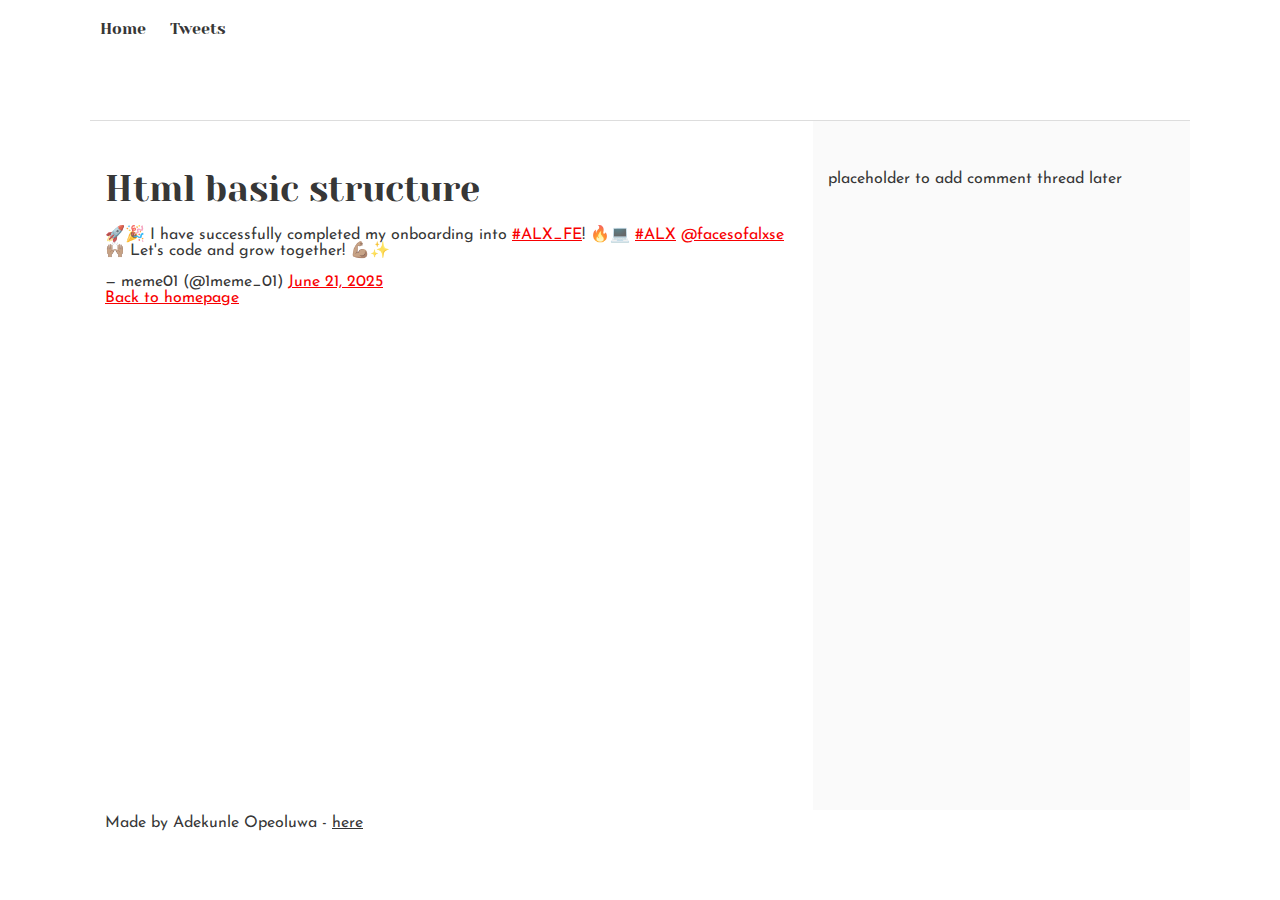
<file: css_basic/tweets.html>
<!DOCTYPE html>
<html lang="en">
<head>
    <meta charset="UTF-8">
    <meta name="viewport" content="width=device-width, initial-scale=1.0">
    <title>Tweets</title>
    <link href="base.css" rel="stylesheet">
    <link href="styles.css" rel="stylesheet">
</head>
<body>
    <header>
        <ul>
            <li><a href="index.html">Home</a></li>
            <li><a href="tweets.html">Tweets</a></li>
        </ul>
    </header>
    <main>
        <article>
        <h1>Html basic structure</h1>
        <blockquote class="twitter-tweet">
            <p lang="en" dir="ltr">🚀🎉 I have successfully completed my onboarding into 
                <a href="https://twitter.com/hashtag/ALX_FE?src=hash&amp;ref_src=twsrc%5Etfw">#ALX_FE</a>! 🔥💻 
                <a href="https://twitter.com/hashtag/ALX?src=hash&amp;ref_src=twsrc%5Etfw">#ALX</a> 
                <a href="https://twitter.com/facesofalxse?ref_src=twsrc%5Etfw">@facesofalxse</a> 🙌🏽 
                Let&#39;s code and grow together! 💪🏽✨</p>&mdash; meme01 (@1meme_01) 
                <a href="https://twitter.com/1meme_01/status/1936557851784184122?ref_src=twsrc%5Etfw">June 21, 2025</a>
        </blockquote> 
        <script async src="https://platform.twitter.com/widgets.js" charset="utf-8"></script>
        <a href="index.html">Back to homepage</a>
        </article>
        <aside>placeholder to add comment thread later</aside>
    </main>
    <footer>
        <p>Made by Adekunle Opeoluwa - <a href="https://www.linkedin.com/in/adekunle-opeoluwa-55aa12103/" target="_blank">here</a></p>
    </footer>
</body>
</html>
</file>
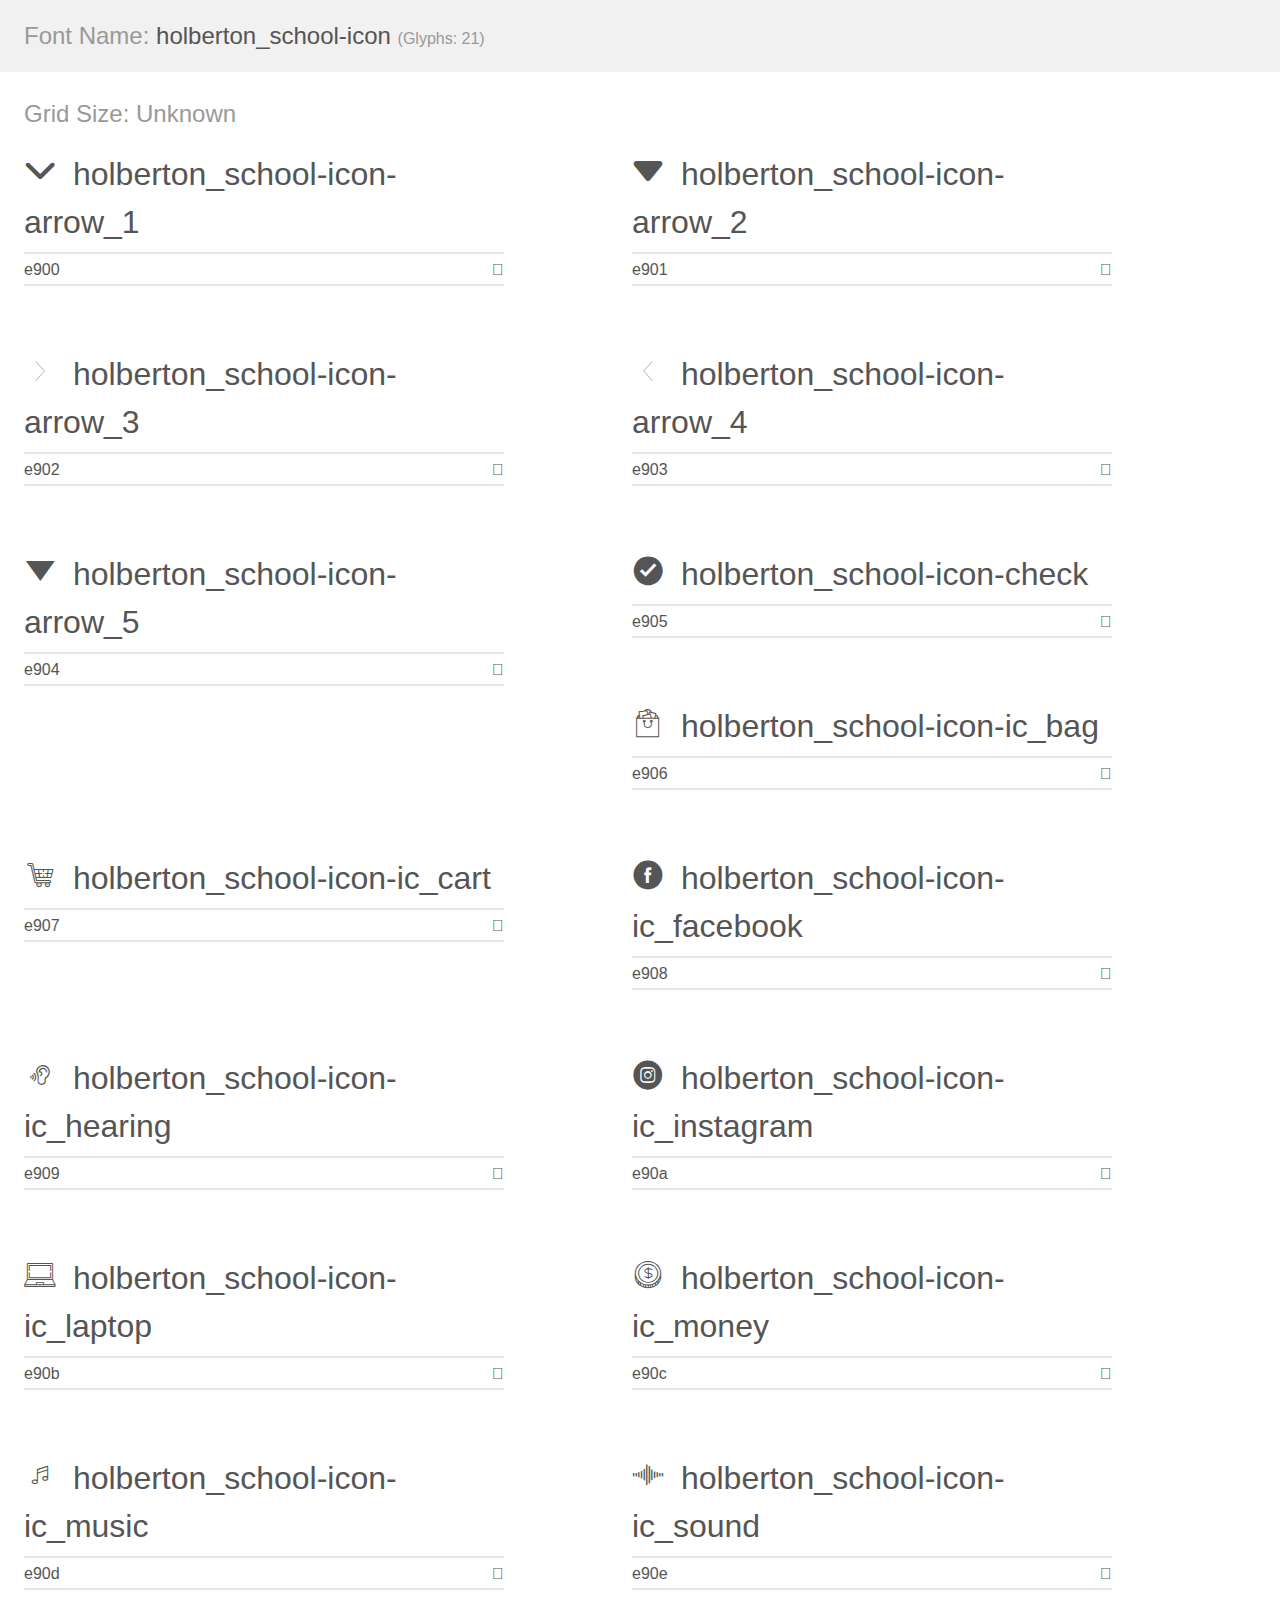
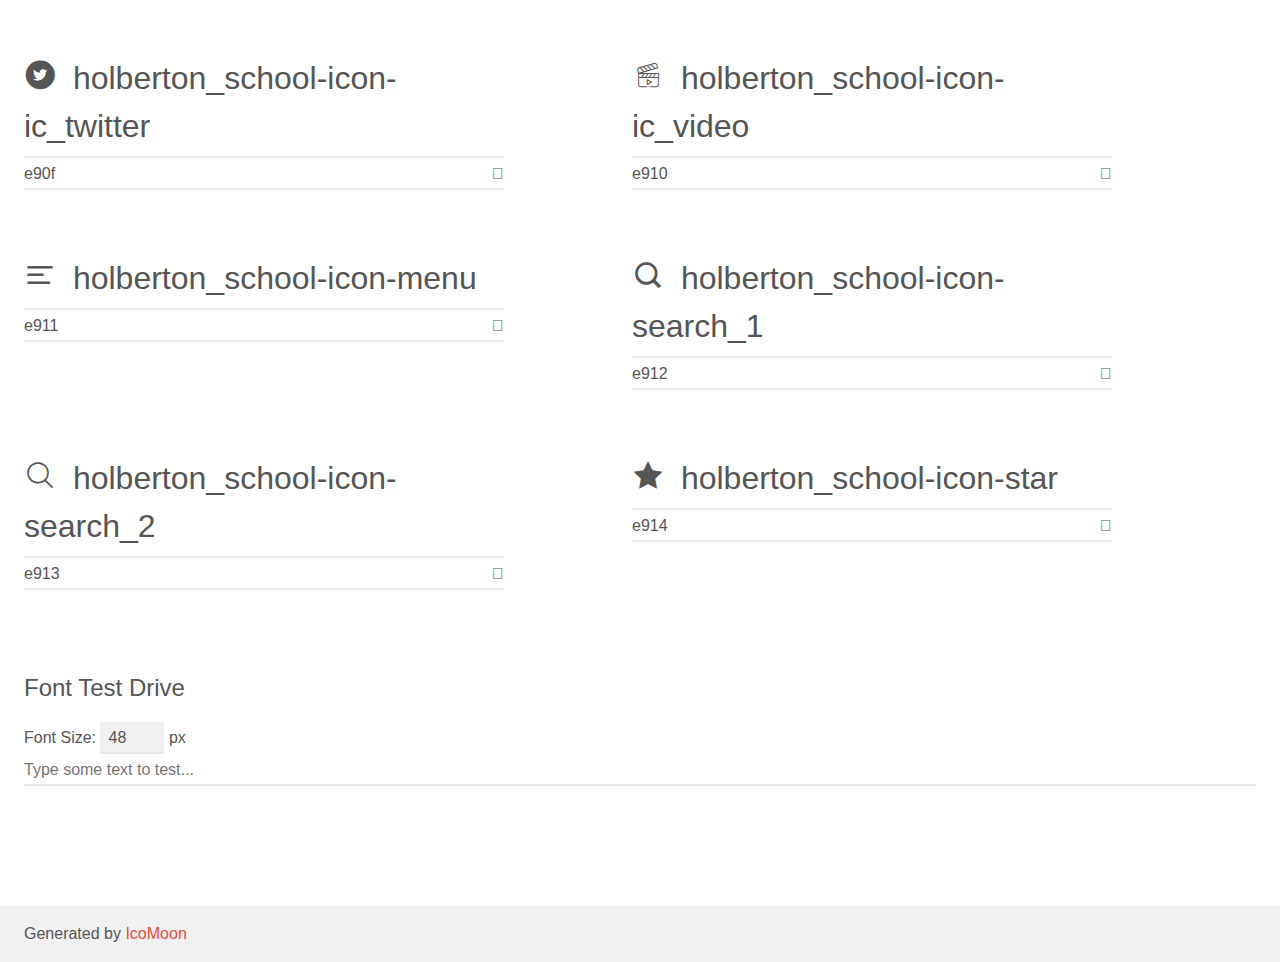
<file: headphones/holberton_school-icon/demo.html>
<!doctype html>
<html>
<head>
    <meta charset="utf-8">
    <title>IcoMoon Demo</title>
    <meta name="description" content="An Icon Font Generated By IcoMoon.io">
    <meta name="viewport" content="width=device-width, initial-scale=1">
    <link rel="stylesheet" href="demo-files/demo.css">
    <link rel="stylesheet" href="style.css"></head>
<body>
    <div class="bgc1 clearfix">
        <h1 class="mhmm mvm"><span class="fgc1">Font Name:</span> holberton_school-icon <small class="fgc1">(Glyphs:&nbsp;21)</small></h1>
    </div>
    <div class="clearfix mhl ptl">
        <h1 class="mvm mtn fgc1">Grid Size: Unknown</h1>
        <div class="glyph fs1">
            <div class="clearfix bshadow0 pbs">
                <span class="holberton_school-icon-arrow_1"></span>
                <span class="mls"> holberton_school-icon-arrow_1</span>
            </div>
            <fieldset class="fs0 size1of1 clearfix hidden-false">
                <input type="text" readonly value="e900" class="unit size1of2" />
                <input type="text" maxlength="1" readonly value="&#xe900;" class="unitRight size1of2 talign-right" />
            </fieldset>
            <div class="fs0 bshadow0 clearfix hidden-true">
                <span class="unit pvs fgc1">liga: </span>
                <input type="text" readonly value="" class="liga unitRight" />
            </div>
        </div>
        <div class="glyph fs1">
            <div class="clearfix bshadow0 pbs">
                <span class="holberton_school-icon-arrow_2"></span>
                <span class="mls"> holberton_school-icon-arrow_2</span>
            </div>
            <fieldset class="fs0 size1of1 clearfix hidden-false">
                <input type="text" readonly value="e901" class="unit size1of2" />
                <input type="text" maxlength="1" readonly value="&#xe901;" class="unitRight size1of2 talign-right" />
            </fieldset>
            <div class="fs0 bshadow0 clearfix hidden-true">
                <span class="unit pvs fgc1">liga: </span>
                <input type="text" readonly value="" class="liga unitRight" />
            </div>
        </div>
        <div class="glyph fs1">
            <div class="clearfix bshadow0 pbs">
                <span class="holberton_school-icon-arrow_3"></span>
                <span class="mls"> holberton_school-icon-arrow_3</span>
            </div>
            <fieldset class="fs0 size1of1 clearfix hidden-false">
                <input type="text" readonly value="e902" class="unit size1of2" />
                <input type="text" maxlength="1" readonly value="&#xe902;" class="unitRight size1of2 talign-right" />
            </fieldset>
            <div class="fs0 bshadow0 clearfix hidden-true">
                <span class="unit pvs fgc1">liga: </span>
                <input type="text" readonly value="" class="liga unitRight" />
            </div>
        </div>
        <div class="glyph fs1">
            <div class="clearfix bshadow0 pbs">
                <span class="holberton_school-icon-arrow_4"></span>
                <span class="mls"> holberton_school-icon-arrow_4</span>
            </div>
            <fieldset class="fs0 size1of1 clearfix hidden-false">
                <input type="text" readonly value="e903" class="unit size1of2" />
                <input type="text" maxlength="1" readonly value="&#xe903;" class="unitRight size1of2 talign-right" />
            </fieldset>
            <div class="fs0 bshadow0 clearfix hidden-true">
                <span class="unit pvs fgc1">liga: </span>
                <input type="text" readonly value="" class="liga unitRight" />
            </div>
        </div>
        <div class="glyph fs1">
            <div class="clearfix bshadow0 pbs">
                <span class="holberton_school-icon-arrow_5"></span>
                <span class="mls"> holberton_school-icon-arrow_5</span>
            </div>
            <fieldset class="fs0 size1of1 clearfix hidden-false">
                <input type="text" readonly value="e904" class="unit size1of2" />
                <input type="text" maxlength="1" readonly value="&#xe904;" class="unitRight size1of2 talign-right" />
            </fieldset>
            <div class="fs0 bshadow0 clearfix hidden-true">
                <span class="unit pvs fgc1">liga: </span>
                <input type="text" readonly value="" class="liga unitRight" />
            </div>
        </div>
        <div class="glyph fs1">
            <div class="clearfix bshadow0 pbs">
                <span class="holberton_school-icon-check"></span>
                <span class="mls"> holberton_school-icon-check</span>
            </div>
            <fieldset class="fs0 size1of1 clearfix hidden-false">
                <input type="text" readonly value="e905" class="unit size1of2" />
                <input type="text" maxlength="1" readonly value="&#xe905;" class="unitRight size1of2 talign-right" />
            </fieldset>
            <div class="fs0 bshadow0 clearfix hidden-true">
                <span class="unit pvs fgc1">liga: </span>
                <input type="text" readonly value="" class="liga unitRight" />
            </div>
        </div>
        <div class="glyph fs1">
            <div class="clearfix bshadow0 pbs">
                <span class="holberton_school-icon-ic_bag"></span>
                <span class="mls"> holberton_school-icon-ic_bag</span>
            </div>
            <fieldset class="fs0 size1of1 clearfix hidden-false">
                <input type="text" readonly value="e906" class="unit size1of2" />
                <input type="text" maxlength="1" readonly value="&#xe906;" class="unitRight size1of2 talign-right" />
            </fieldset>
            <div class="fs0 bshadow0 clearfix hidden-true">
                <span class="unit pvs fgc1">liga: </span>
                <input type="text" readonly value="" class="liga unitRight" />
            </div>
        </div>
        <div class="glyph fs1">
            <div class="clearfix bshadow0 pbs">
                <span class="holberton_school-icon-ic_cart"></span>
                <span class="mls"> holberton_school-icon-ic_cart</span>
            </div>
            <fieldset class="fs0 size1of1 clearfix hidden-false">
                <input type="text" readonly value="e907" class="unit size1of2" />
                <input type="text" maxlength="1" readonly value="&#xe907;" class="unitRight size1of2 talign-right" />
            </fieldset>
            <div class="fs0 bshadow0 clearfix hidden-true">
                <span class="unit pvs fgc1">liga: </span>
                <input type="text" readonly value="" class="liga unitRight" />
            </div>
        </div>
        <div class="glyph fs1">
            <div class="clearfix bshadow0 pbs">
                <span class="holberton_school-icon-ic_facebook"></span>
                <span class="mls"> holberton_school-icon-ic_facebook</span>
            </div>
            <fieldset class="fs0 size1of1 clearfix hidden-false">
                <input type="text" readonly value="e908" class="unit size1of2" />
                <input type="text" maxlength="1" readonly value="&#xe908;" class="unitRight size1of2 talign-right" />
            </fieldset>
            <div class="fs0 bshadow0 clearfix hidden-true">
                <span class="unit pvs fgc1">liga: </span>
                <input type="text" readonly value="" class="liga unitRight" />
            </div>
        </div>
        <div class="glyph fs1">
            <div class="clearfix bshadow0 pbs">
                <span class="holberton_school-icon-ic_hearing"></span>
                <span class="mls"> holberton_school-icon-ic_hearing</span>
            </div>
            <fieldset class="fs0 size1of1 clearfix hidden-false">
                <input type="text" readonly value="e909" class="unit size1of2" />
                <input type="text" maxlength="1" readonly value="&#xe909;" class="unitRight size1of2 talign-right" />
            </fieldset>
            <div class="fs0 bshadow0 clearfix hidden-true">
                <span class="unit pvs fgc1">liga: </span>
                <input type="text" readonly value="" class="liga unitRight" />
            </div>
        </div>
        <div class="glyph fs1">
            <div class="clearfix bshadow0 pbs">
                <span class="holberton_school-icon-ic_instagram"></span>
                <span class="mls"> holberton_school-icon-ic_instagram</span>
            </div>
            <fieldset class="fs0 size1of1 clearfix hidden-false">
                <input type="text" readonly value="e90a" class="unit size1of2" />
                <input type="text" maxlength="1" readonly value="&#xe90a;" class="unitRight size1of2 talign-right" />
            </fieldset>
            <div class="fs0 bshadow0 clearfix hidden-true">
                <span class="unit pvs fgc1">liga: </span>
                <input type="text" readonly value="" class="liga unitRight" />
            </div>
        </div>
        <div class="glyph fs1">
            <div class="clearfix bshadow0 pbs">
                <span class="holberton_school-icon-ic_laptop"></span>
                <span class="mls"> holberton_school-icon-ic_laptop</span>
            </div>
            <fieldset class="fs0 size1of1 clearfix hidden-false">
                <input type="text" readonly value="e90b" class="unit size1of2" />
                <input type="text" maxlength="1" readonly value="&#xe90b;" class="unitRight size1of2 talign-right" />
            </fieldset>
            <div class="fs0 bshadow0 clearfix hidden-true">
                <span class="unit pvs fgc1">liga: </span>
                <input type="text" readonly value="" class="liga unitRight" />
            </div>
        </div>
        <div class="glyph fs1">
            <div class="clearfix bshadow0 pbs">
                <span class="holberton_school-icon-ic_money"></span>
                <span class="mls"> holberton_school-icon-ic_money</span>
            </div>
            <fieldset class="fs0 size1of1 clearfix hidden-false">
                <input type="text" readonly value="e90c" class="unit size1of2" />
                <input type="text" maxlength="1" readonly value="&#xe90c;" class="unitRight size1of2 talign-right" />
            </fieldset>
            <div class="fs0 bshadow0 clearfix hidden-true">
                <span class="unit pvs fgc1">liga: </span>
                <input type="text" readonly value="" class="liga unitRight" />
            </div>
        </div>
        <div class="glyph fs1">
            <div class="clearfix bshadow0 pbs">
                <span class="holberton_school-icon-ic_music"></span>
                <span class="mls"> holberton_school-icon-ic_music</span>
            </div>
            <fieldset class="fs0 size1of1 clearfix hidden-false">
                <input type="text" readonly value="e90d" class="unit size1of2" />
                <input type="text" maxlength="1" readonly value="&#xe90d;" class="unitRight size1of2 talign-right" />
            </fieldset>
            <div class="fs0 bshadow0 clearfix hidden-true">
                <span class="unit pvs fgc1">liga: </span>
                <input type="text" readonly value="" class="liga unitRight" />
            </div>
        </div>
        <div class="glyph fs1">
            <div class="clearfix bshadow0 pbs">
                <span class="holberton_school-icon-ic_sound"></span>
                <span class="mls"> holberton_school-icon-ic_sound</span>
            </div>
            <fieldset class="fs0 size1of1 clearfix hidden-false">
                <input type="text" readonly value="e90e" class="unit size1of2" />
                <input type="text" maxlength="1" readonly value="&#xe90e;" class="unitRight size1of2 talign-right" />
            </fieldset>
            <div class="fs0 bshadow0 clearfix hidden-true">
                <span class="unit pvs fgc1">liga: </span>
                <input type="text" readonly value="" class="liga unitRight" />
            </div>
        </div>
        <div class="glyph fs1">
            <div class="clearfix bshadow0 pbs">
                <span class="holberton_school-icon-ic_twitter"></span>
                <span class="mls"> holberton_school-icon-ic_twitter</span>
            </div>
            <fieldset class="fs0 size1of1 clearfix hidden-false">
                <input type="text" readonly value="e90f" class="unit size1of2" />
                <input type="text" maxlength="1" readonly value="&#xe90f;" class="unitRight size1of2 talign-right" />
            </fieldset>
            <div class="fs0 bshadow0 clearfix hidden-true">
                <span class="unit pvs fgc1">liga: </span>
                <input type="text" readonly value="" class="liga unitRight" />
            </div>
        </div>
        <div class="glyph fs1">
            <div class="clearfix bshadow0 pbs">
                <span class="holberton_school-icon-ic_video"></span>
                <span class="mls"> holberton_school-icon-ic_video</span>
            </div>
            <fieldset class="fs0 size1of1 clearfix hidden-false">
                <input type="text" readonly value="e910" class="unit size1of2" />
                <input type="text" maxlength="1" readonly value="&#xe910;" class="unitRight size1of2 talign-right" />
            </fieldset>
            <div class="fs0 bshadow0 clearfix hidden-true">
                <span class="unit pvs fgc1">liga: </span>
                <input type="text" readonly value="" class="liga unitRight" />
            </div>
        </div>
        <div class="glyph fs1">
            <div class="clearfix bshadow0 pbs">
                <span class="holberton_school-icon-menu"></span>
                <span class="mls"> holberton_school-icon-menu</span>
            </div>
            <fieldset class="fs0 size1of1 clearfix hidden-false">
                <input type="text" readonly value="e911" class="unit size1of2" />
                <input type="text" maxlength="1" readonly value="&#xe911;" class="unitRight size1of2 talign-right" />
            </fieldset>
            <div class="fs0 bshadow0 clearfix hidden-true">
                <span class="unit pvs fgc1">liga: </span>
                <input type="text" readonly value="" class="liga unitRight" />
            </div>
        </div>
        <div class="glyph fs1">
            <div class="clearfix bshadow0 pbs">
                <span class="holberton_school-icon-search_1"></span>
                <span class="mls"> holberton_school-icon-search_1</span>
            </div>
            <fieldset class="fs0 size1of1 clearfix hidden-false">
                <input type="text" readonly value="e912" class="unit size1of2" />
                <input type="text" maxlength="1" readonly value="&#xe912;" class="unitRight size1of2 talign-right" />
            </fieldset>
            <div class="fs0 bshadow0 clearfix hidden-true">
                <span class="unit pvs fgc1">liga: </span>
                <input type="text" readonly value="" class="liga unitRight" />
            </div>
        </div>
        <div class="glyph fs1">
            <div class="clearfix bshadow0 pbs">
                <span class="holberton_school-icon-search_2"></span>
                <span class="mls"> holberton_school-icon-search_2</span>
            </div>
            <fieldset class="fs0 size1of1 clearfix hidden-false">
                <input type="text" readonly value="e913" class="unit size1of2" />
                <input type="text" maxlength="1" readonly value="&#xe913;" class="unitRight size1of2 talign-right" />
            </fieldset>
            <div class="fs0 bshadow0 clearfix hidden-true">
                <span class="unit pvs fgc1">liga: </span>
                <input type="text" readonly value="" class="liga unitRight" />
            </div>
        </div>
        <div class="glyph fs1">
            <div class="clearfix bshadow0 pbs">
                <span class="holberton_school-icon-star"></span>
                <span class="mls"> holberton_school-icon-star</span>
            </div>
            <fieldset class="fs0 size1of1 clearfix hidden-false">
                <input type="text" readonly value="e914" class="unit size1of2" />
                <input type="text" maxlength="1" readonly value="&#xe914;" class="unitRight size1of2 talign-right" />
            </fieldset>
            <div class="fs0 bshadow0 clearfix hidden-true">
                <span class="unit pvs fgc1">liga: </span>
                <input type="text" readonly value="" class="liga unitRight" />
            </div>
        </div>
    </div>

    <!--[if gt IE 8]><!-->
    <div class="mhl clearfix mbl">
        <h1>Font Test Drive</h1>
        <label>
            Font Size: <input id="fontSize" type="number" class="textbox0 mbm"
            min="8" value="48" />
            px
        </label>
        <input id="testText" type="text" class="phl size1of1 mvl"
        placeholder="Type some text to test..." value=""/>
        <div id="testDrive" class="holberton_school-icon-" style="font-family: holberton_school-icon">&nbsp;
        </div>
    </div>
    <!--<![endif]-->
    <div class="bgc1 clearfix">
        <p class="mhl">Generated by <a href="https://icomoon.io/app">IcoMoon</a></p>
    </div>

    <script src="demo-files/demo.js"></script>
</body>
</html>
</file>
<file: css_basic/base.css>
/* Importing webfonts */
/* (If you're learning CSS, you should disregard that) */

@import url(https://fonts.googleapis.com/css?family=Yeseva+One);
@import url(https://fonts.googleapis.com/css?family=Josefin+Sans:400,700,700italic,400italic);


/* CSS reset rules */

html, body {
	height: 100%;
	min-height: 100%;
}
html, body, div, span, applet, object, iframe,
h1, h2, h3, h4, h5, h6, p, blockquote, pre,
a, abbr, acronym, address, big, cite, code,
del, dfn, img, ins, kbd, q, s, samp,
small, strike, sub, sup, tt, var,
b, u, i, center,
dl, dt, dd,
fieldset, form, label, legend,
table, caption, tbody, tfoot, thead, tr, th, td,
article, aside, canvas, details, embed, 
figure, figcaption, footer, header, hgroup, 
menu, nav, output, ruby, section, summary,
time, mark, audio, video {
	margin: 0;
	padding: 0;
	border: 0;
	font-size: 100%;
	font: inherit;
	vertical-align: baseline;
}
/* HTML5 display-role reset for older browsers */
article, aside, details, figcaption, figure, 
footer, header, hgroup, menu, nav, section {
	display: block;
}
body {
	line-height: 1;
}
blockquote, q {
	quotes: none;
}
blockquote:before, blockquote:after,
q:before, q:after {
	content: '';
	content: none;
}
table {
	border-collapse: collapse;
	border-spacing: 0;
}


/* Fonts and colors */

body {
	font-family: 'Josefin Sans', serif;
	color: rgba(0, 0, 0, 0.8);
}
h1, h2, h3, h4, h5, h6, header {
	font-family: 'Yeseva One', sans-serif;
}
article {
}
header {
	border-bottom: 1px solid rgb(221,221,221);
	transition: border-bottom-color 1s ease;
}
header a {
	color: rgba(0, 0, 0, 0.8);
}
aside {
	background: #FAFAFA;
}
aside p {
	border: 1px solid #bbb;
	background: #ddd;
	color: black;
}
footer a {
	color: rgba(0, 0, 0, 0.8);
}
a {
	color: #F80002;
}


/* Positioning and margins */

@media (min-width: 1100px) {
	body {
		width: 1100px;
		margin: 0 auto;
	}
}

article {
	padding: 50px 15px;
}
article > *:first-child {
	margin-top: 0;
}
aside {
	padding: 50px 15px;
}
header .right {
	float: right;
	margin: 0 10px 15px;
}


/* Header */
header {
	padding: 20px 0;
	height: 80px;
}
header ul {
	list-style: none;
	margin: 0;
	padding: 0;
}
header li {
	display: inline;
	vertical-align:middle;
}
header li:first-child {
	margin: 0;
}
header li a {
	margin: 0 10px;
}
header li.logo {
	font-size: 36px;
}
header a {
	text-decoration: none;
}


/* Aside */

aside p {
	border-radius: 10px;
	padding: 20px 20px;
}


/* Footer */

footer {
	padding: 5px 15px;
	height: 80px;
}


/* Text styles and margins */

p {
	margin-bottom: 15px;
}
h1 {
	font-size: 36px;
	margin: 40px 0 20px;
}
h2 {
	font-size: 32px;
	margin: 30px 0 15px;
}
h3 {
	font-size: 28px;
	margin: 25px 0 10px;
}
h4 {
	font-size: 20px;
	font-weight: bold;
	margin: 20px 0 10px;
}
h5 {
	font-size: 18px;
	font-weight: bold;
	margin: 15px 0 10px;
}
h6 {
	font-weight: bold;
	margin: 5px 0;
}

@media (max-width: 800px) {
  body.works_on_smartphone {
  	display: block;
  }
  body.works_on_smartphone main {
  	display: block;
  }
  header .right {
  	float: none;
  }
}
</file>
<file: css_basic/styles.css>
body {
    display: flex;
    flex-direction: column;
}

main {
    display: flex;
    flex-direction: row;
    flex: auto;
}

article {
    flex: 2;
}

aside {
    flex: 1;
}

article, aside {
    overflow-y: auto;
}
</file>
<file: headphones/holberton_school-icon/demo-files/demo.css>
body {
  padding: 0;
  margin: 0;
  font-family: sans-serif;
  font-size: 1em;
  line-height: 1.5;
  color: #555;
  background: #fff;
}
h1 {
  font-size: 1.5em;
  font-weight: normal;
}
small {
  font-size: .66666667em;
}
a {
  color: #e74c3c;
  text-decoration: none;
}
a:hover, a:focus {
  box-shadow: 0 1px #e74c3c;
}
.bshadow0, input {
  box-shadow: inset 0 -2px #e7e7e7;
}
input:hover {
  box-shadow: inset 0 -2px #ccc;
}
input, fieldset {
  font-family: sans-serif;
  font-size: 1em;
  margin: 0;
  padding: 0;
  border: 0;
}
input {
  color: inherit;
  line-height: 1.5;
  height: 1.5em;
  padding: .25em 0;
}
input:focus {
  outline: none;
  box-shadow: inset 0 -2px #449fdb;
}
.glyph {
  font-size: 16px;
  width: 15em;
  padding-bottom: 1em;
  margin-right: 4em;
  margin-bottom: 1em;
  float: left;
  overflow: hidden;
}
.liga {
  width: 80%;
  width: calc(100% - 2.5em);
}
.talign-right {
  text-align: right;
}
.talign-center {
  text-align: center;
}
.bgc1 {
  background: #f1f1f1;
}
.fgc1 {
  color: #999;
}
.fgc0 {
  color: #000;
}
p {
  margin-top: 1em;
  margin-bottom: 1em;
}
.mvm {
  margin-top: .75em;
  margin-bottom: .75em;
}
.mtn {
  margin-top: 0;
}
.mtl, .mal {
  margin-top: 1.5em;
}
.mbl, .mal {
  margin-bottom: 1.5em;
}
.mal, .mhl {
  margin-left: 1.5em;
  margin-right: 1.5em;
}
.mhmm {
  margin-left: 1em;
  margin-right: 1em;
}
.mls {
  margin-left: .25em;
}
.ptl {
  padding-top: 1.5em;
}
.pbs, .pvs {
  padding-bottom: .25em;
}
.pvs, .pts {
  padding-top: .25em;
}
.unit {
  float: left;
}
.unitRight {
  float: right;
}
.size1of2 {
  width: 50%;
}
.size1of1 {
  width: 100%;
}
.clearfix:before, .clearfix:after {
  content: " ";
  display: table;
}
.clearfix:after {
  clear: both;
}
.hidden-true {
  display: none;
}
.textbox0 {
  width: 3em;
  background: #f1f1f1;
  padding: .25em .5em;
  line-height: 1.5;
  height: 1.5em;
}
#testDrive {
  display: block;
  padding-top: 24px;
  line-height: 1.5;
}
.fs0 {
  font-size: 16px;
}
.fs1 {
  font-size: 32px;
}
</file>
<file: headphones/holberton_school-icon/style.css>
@font-face {
  font-family: 'holberton_school-icon';
  src:  url('fonts/holberton_school-icon.eot?sq4eq4');
  src:  url('fonts/holberton_school-icon.eot?sq4eq4#iefix') format('embedded-opentype'),
    url('fonts/holberton_school-icon.ttf?sq4eq4') format('truetype'),
    url('fonts/holberton_school-icon.woff?sq4eq4') format('woff'),
    url('fonts/holberton_school-icon.svg?sq4eq4#holberton_school-icon') format('svg');
  font-weight: normal;
  font-style: normal;
  font-display: block;
}

[class^="holberton_school-icon-"], [class*=" holberton_school-icon-"] {
  /* use !important to prevent issues with browser extensions that change fonts */
  font-family: 'holberton_school-icon' !important;
  speak: none;
  font-style: normal;
  font-weight: normal;
  font-variant: normal;
  text-transform: none;
  line-height: 1;

  /* Better Font Rendering =========== */
  -webkit-font-smoothing: antialiased;
  -moz-osx-font-smoothing: grayscale;
}

.holberton_school-icon-arrow_1:before {
  content: "\e900";
}
.holberton_school-icon-arrow_2:before {
  content: "\e901";
}
.holberton_school-icon-arrow_3:before {
  content: "\e902";
}
.holberton_school-icon-arrow_4:before {
  content: "\e903";
}
.holberton_school-icon-arrow_5:before {
  content: "\e904";
}
.holberton_school-icon-check:before {
  content: "\e905";
}
.holberton_school-icon-ic_bag:before {
  content: "\e906";
}
.holberton_school-icon-ic_cart:before {
  content: "\e907";
}
.holberton_school-icon-ic_facebook:before {
  content: "\e908";
}
.holberton_school-icon-ic_hearing:before {
  content: "\e909";
}
.holberton_school-icon-ic_instagram:before {
  content: "\e90a";
}
.holberton_school-icon-ic_laptop:before {
  content: "\e90b";
}
.holberton_school-icon-ic_money:before {
  content: "\e90c";
}
.holberton_school-icon-ic_music:before {
  content: "\e90d";
}
.holberton_school-icon-ic_sound:before {
  content: "\e90e";
}
.holberton_school-icon-ic_twitter:before {
  content: "\e90f";
}
.holberton_school-icon-ic_video:before {
  content: "\e910";
}
.holberton_school-icon-menu:before {
  content: "\e911";
}
.holberton_school-icon-search_1:before {
  content: "\e912";
}
.holberton_school-icon-search_2:before {
  content: "\e913";
}
.holberton_school-icon-star:before {
  content: "\e914";
}
</file>
